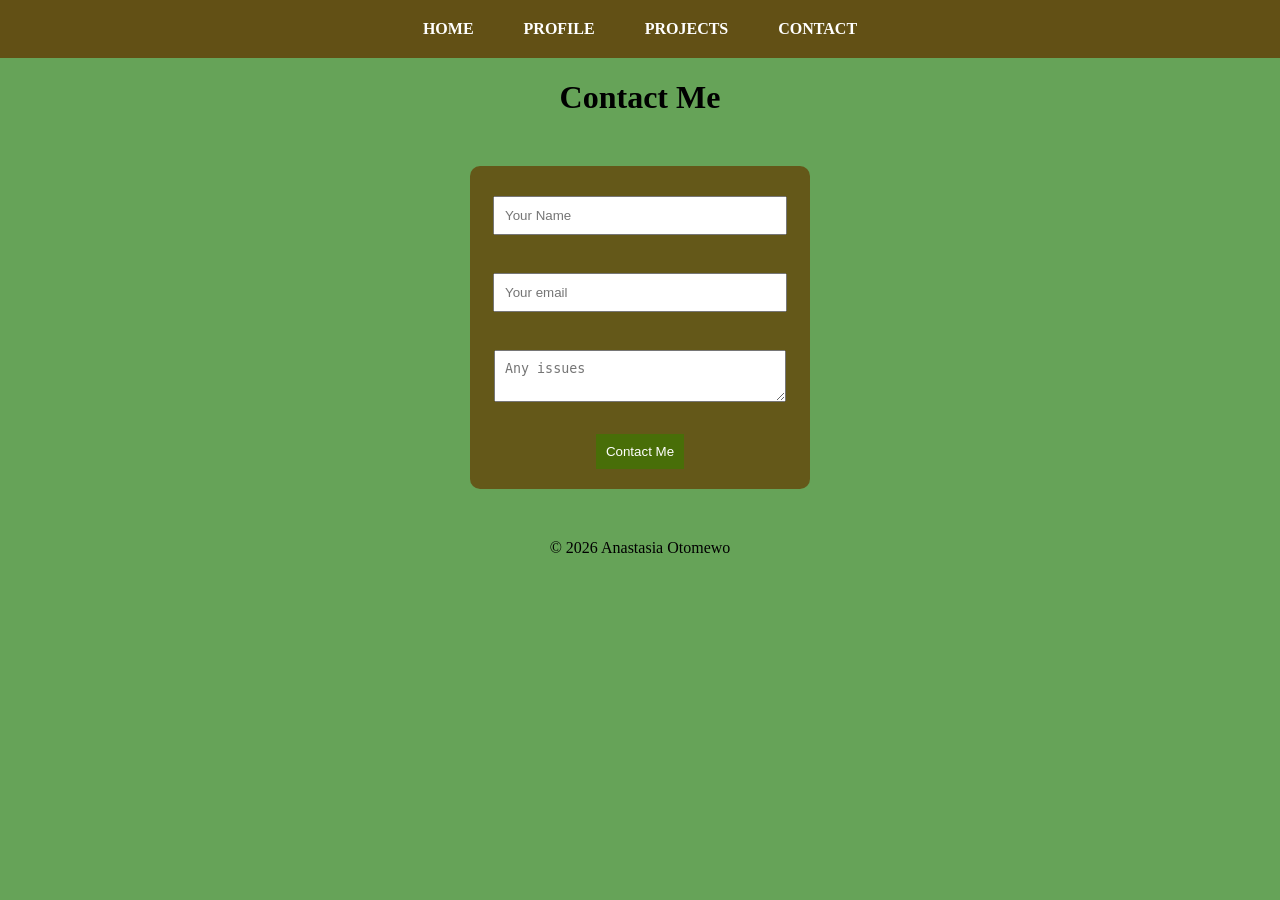
<file: contact.html>
<!DOCTYPE html>
<html>
<head>
    <title>Contact</title>
    <link rel="stylesheet" href="style.css">
</head>
<body>

<nav>
    <a href="index.html">HOME</a>
    <a href="profile.html">PROFILE</a>
    <a href="projects.html">PROJECTS</a>
    <a href="contact.html">CONTACT</a>
</nav>

<h1>Contact Me</h1>

<form>
    <input type="text" placeholder="Your Name" required><br><br>
    <input type="email" placeholder="Your email" required><br><br>
    <textarea placeholder="Any issues"></textarea><br><br>
    <button type="submit">Contact Me</button>
</form>
<footer>
    <p>© 2026 Anastasia Otomewo</p>
</footer>
<script>
window.addEventListener("load", () => {
  document.body.classList.add("loaded");
});
</script>
</body>
</html>
</file>
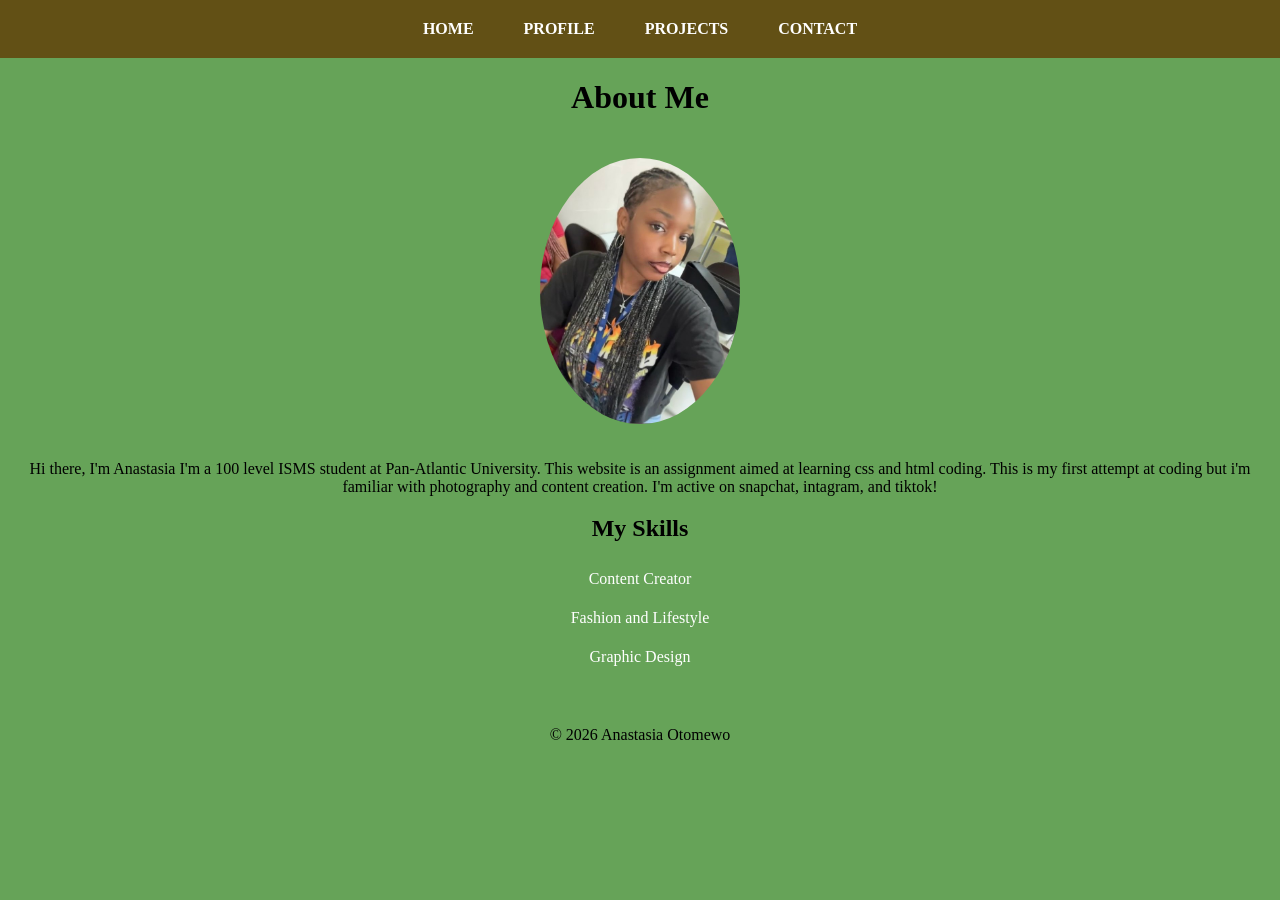
<file: profile.html>
<!DOCTYPE html>
<html>
<head>
    <title>Profile</title>
    <link rel="stylesheet" href="style.css">
</head>
<body>

<body>

<nav>
    <a href="index.html">HOME</a>
    <a href="profile.html">PROFILE</a>
    <a href="projects.html">PROJECTS</a>
    <a href="contact.html">CONTACT</a>
</nav>

<h1>About Me</h1>

<div class="profile-container">

    <img src="pfp.jpg" class="profile-pic">

    <div class="profile-text">
        <p>
            Hi there, I'm Anastasia
            I'm a 100 level ISMS student at Pan-Atlantic University. This website is an assignment
            aimed at learning css and html coding. This is my first attempt at coding but i'm familiar
            with photography and content creation. I'm active on snapchat, intagram, and tiktok!
        </p>

        <h2>My Skills</h2>
        <ul class="skills">
            <li>Content Creator</li>
            <li>Fashion and Lifestyle</li>
            <li>Graphic Design</li>
        </ul>
    </div>

</div>

<footer>
    <p>© 2026 Anastasia Otomewo</p>
</footer>

</body>
<script>
window.addEventListener("load", () => {
  document.body.classList.add("loaded");
});
</script>
</body>
</html>
</file>
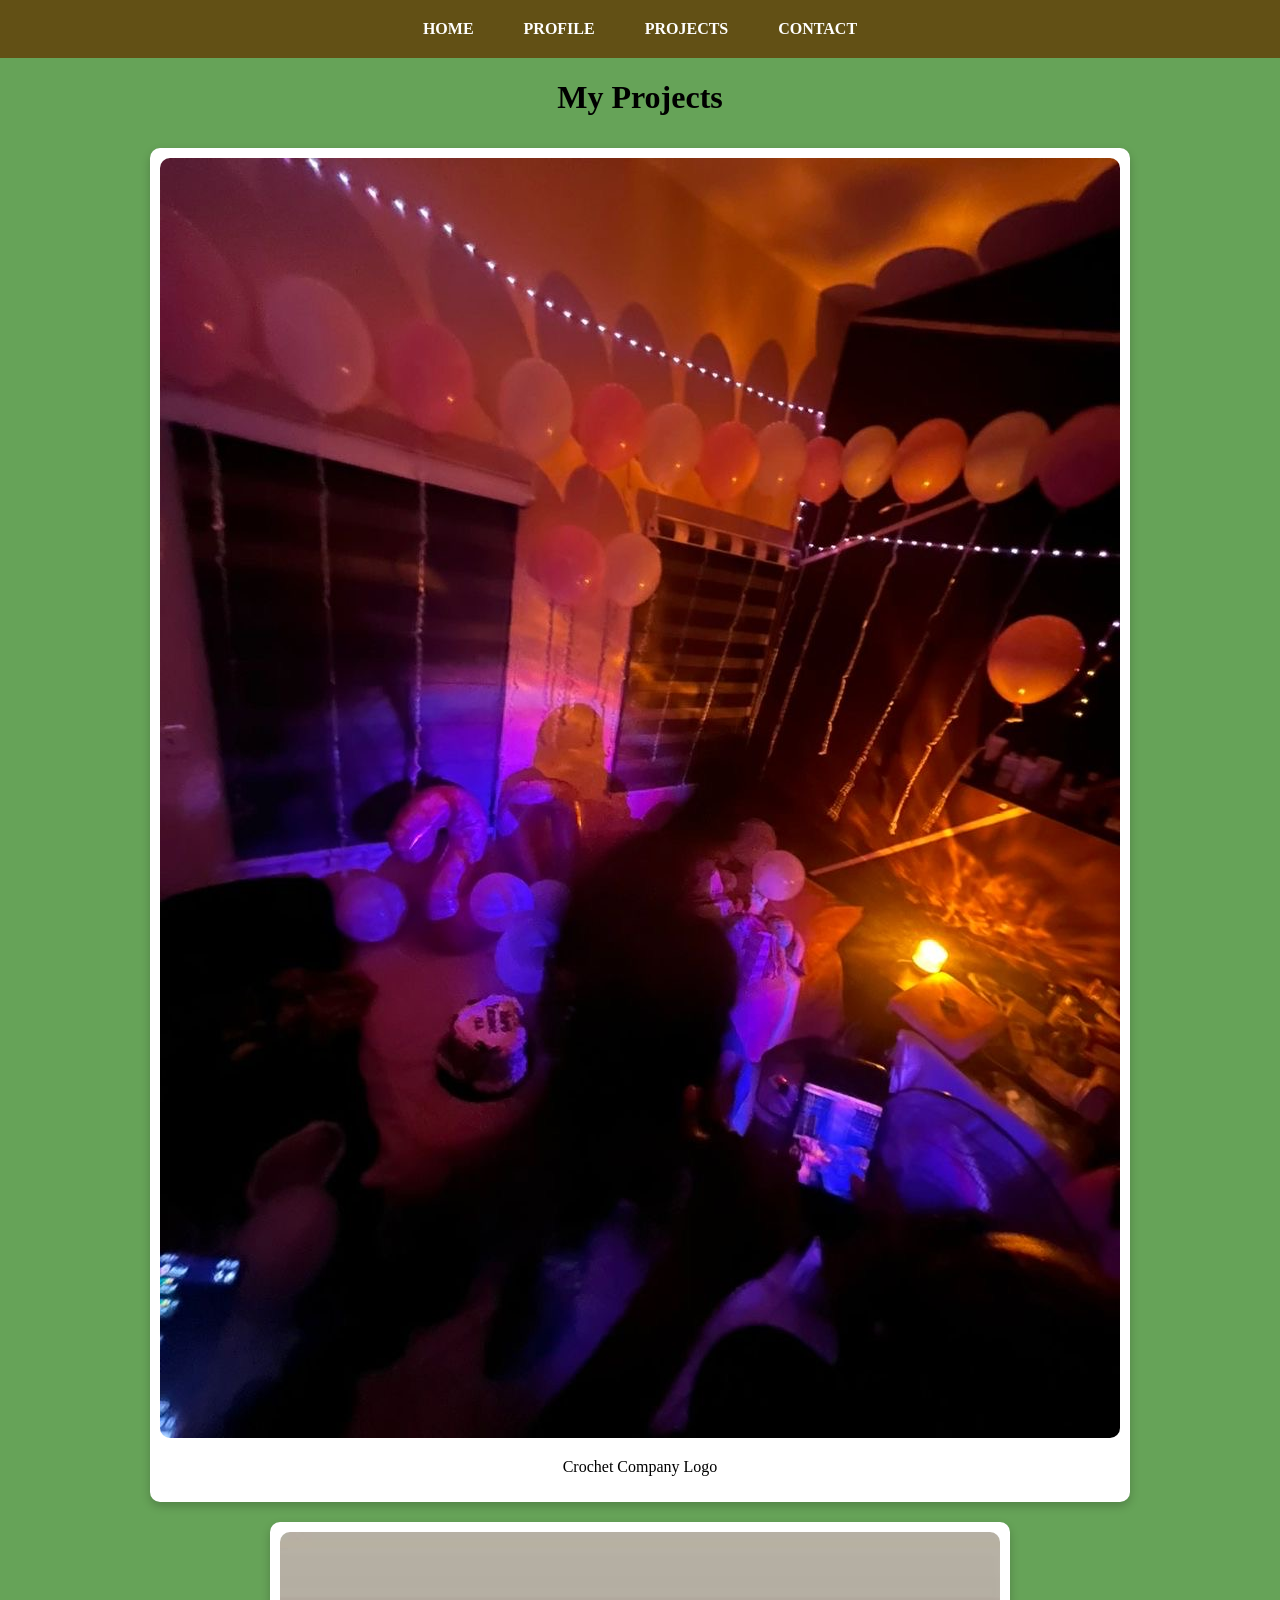
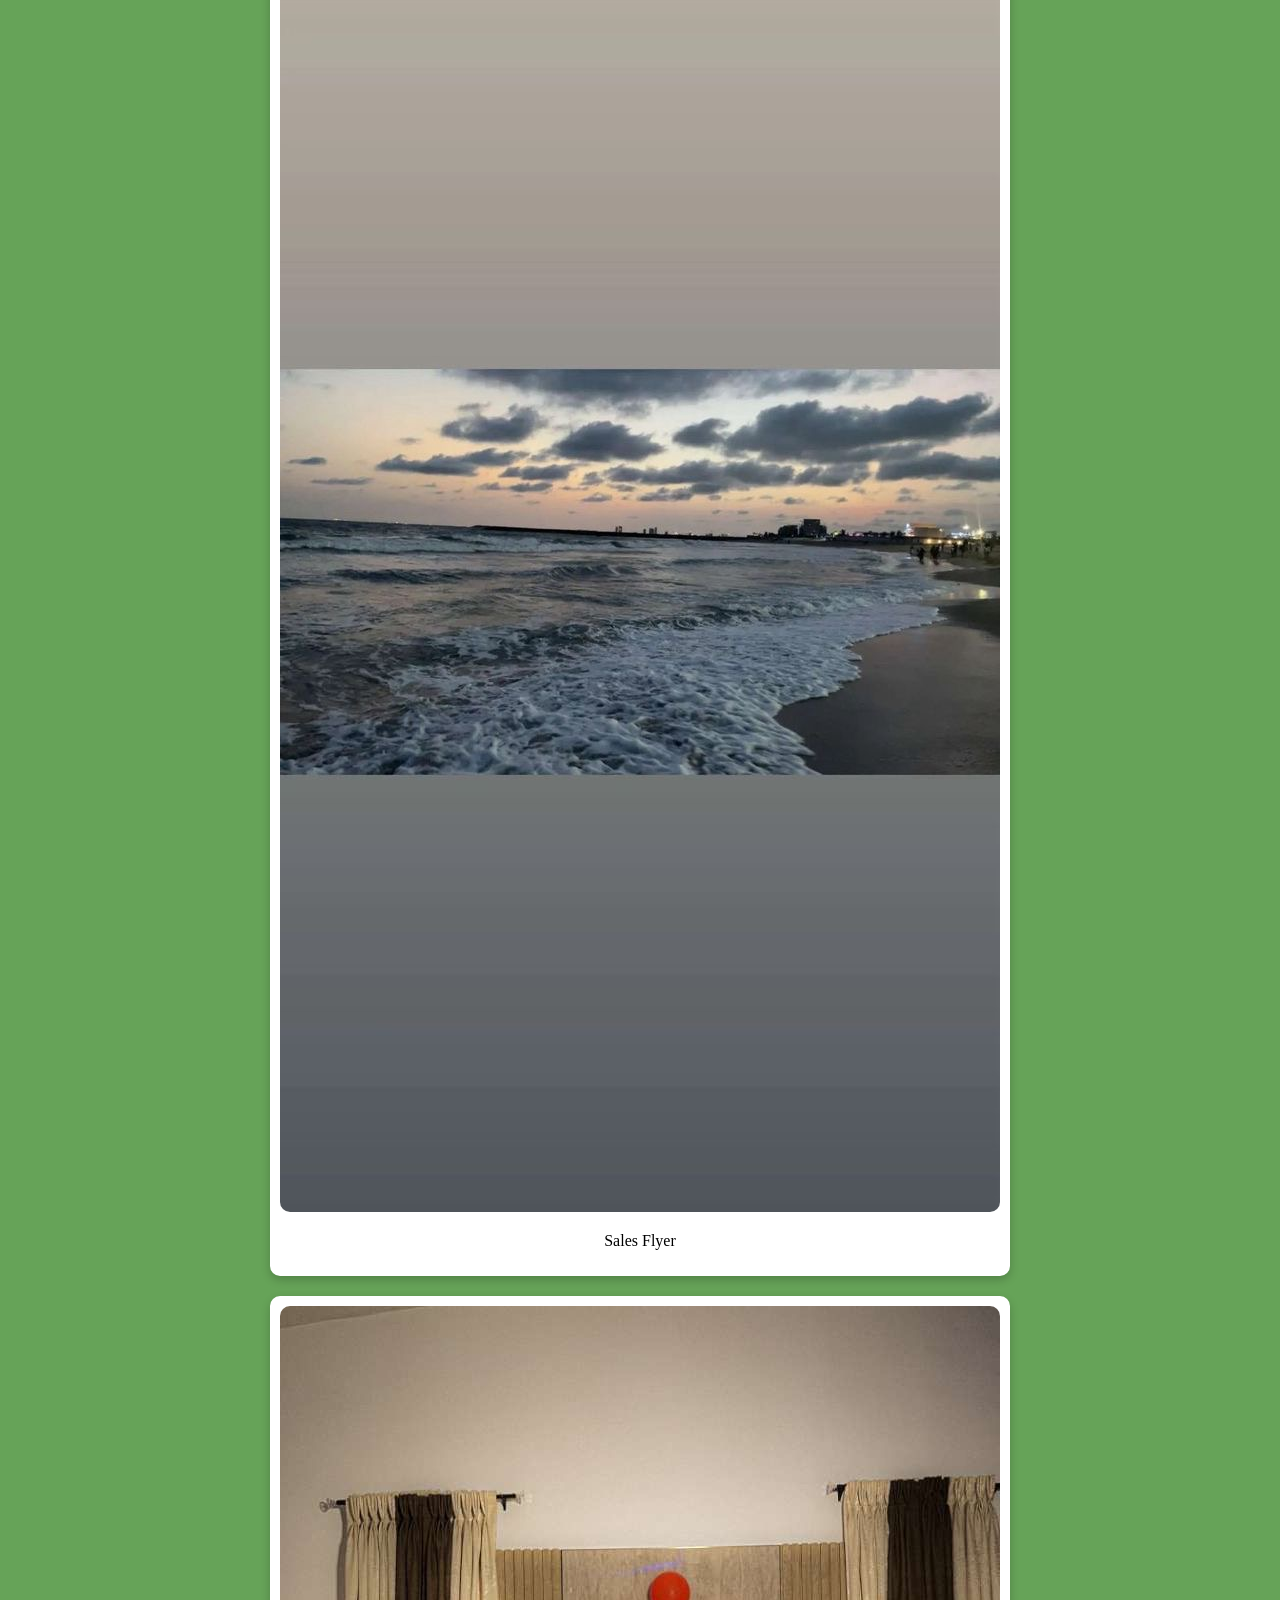
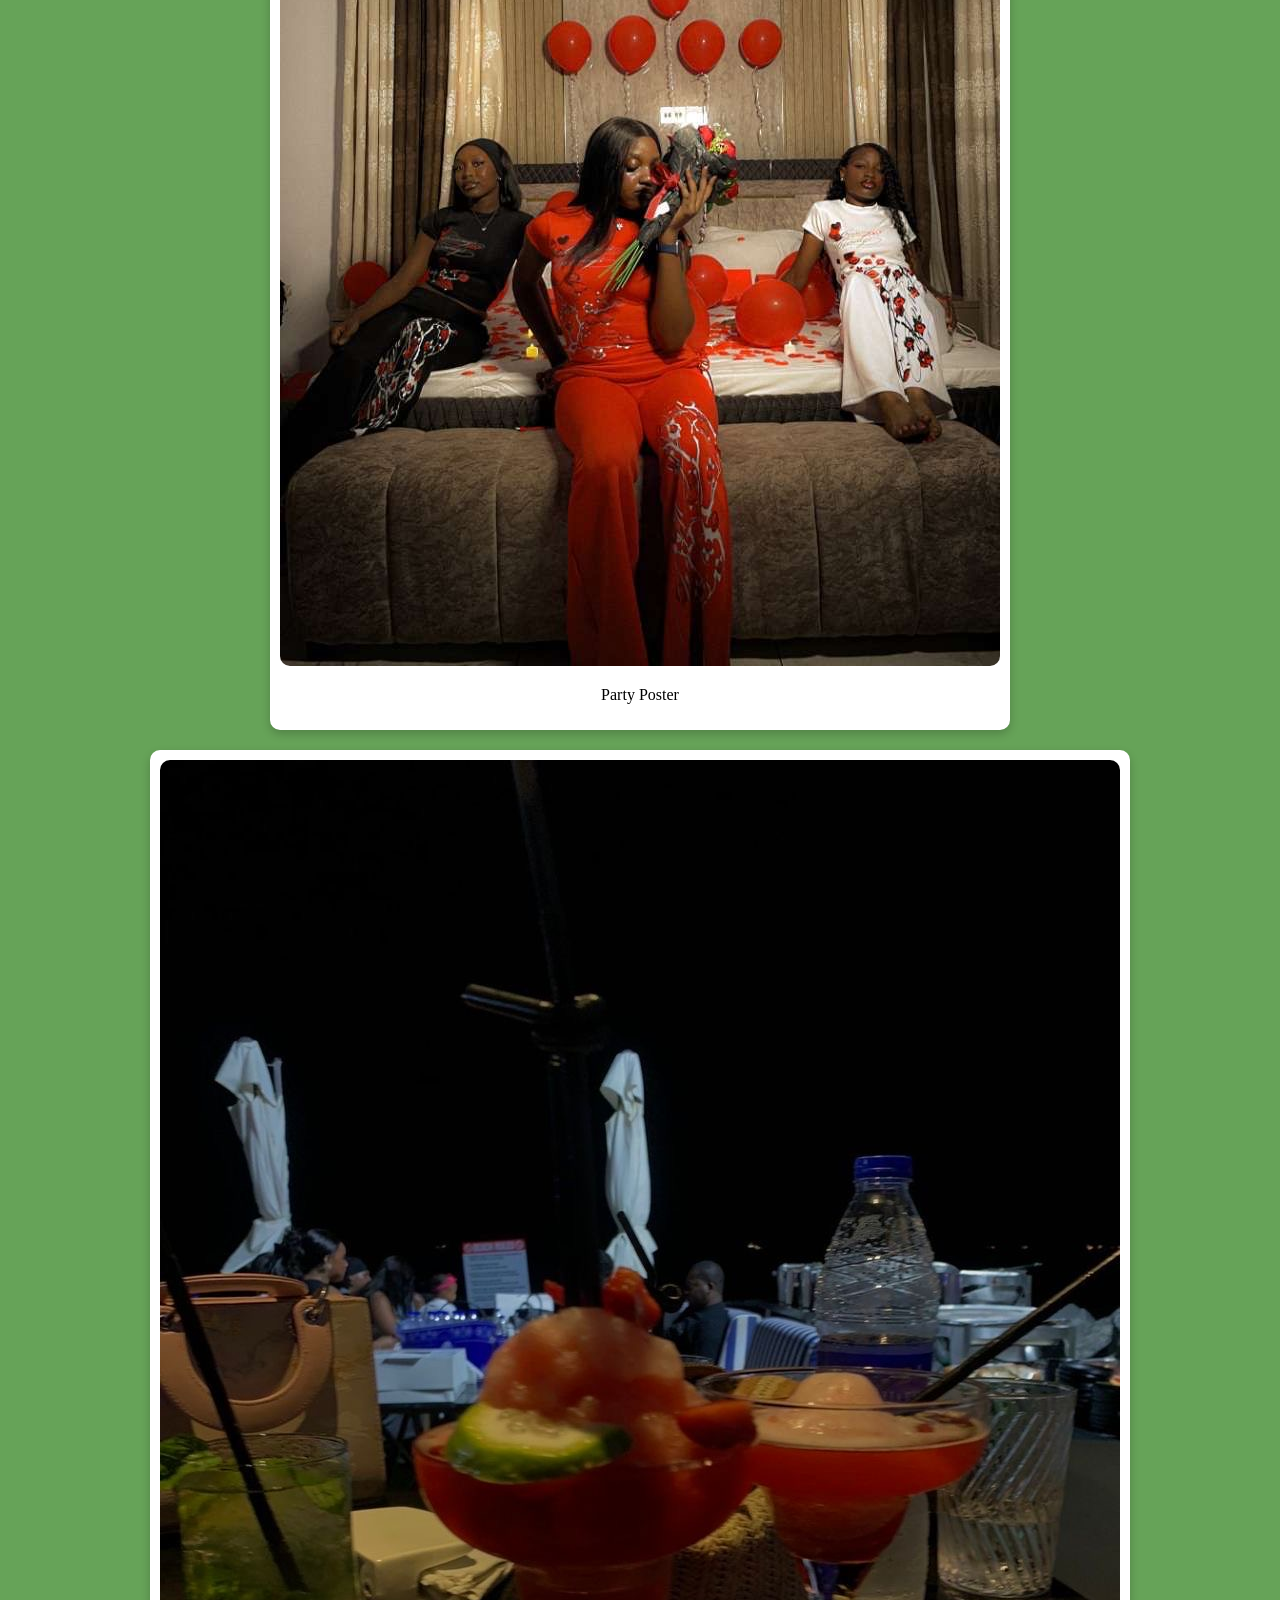
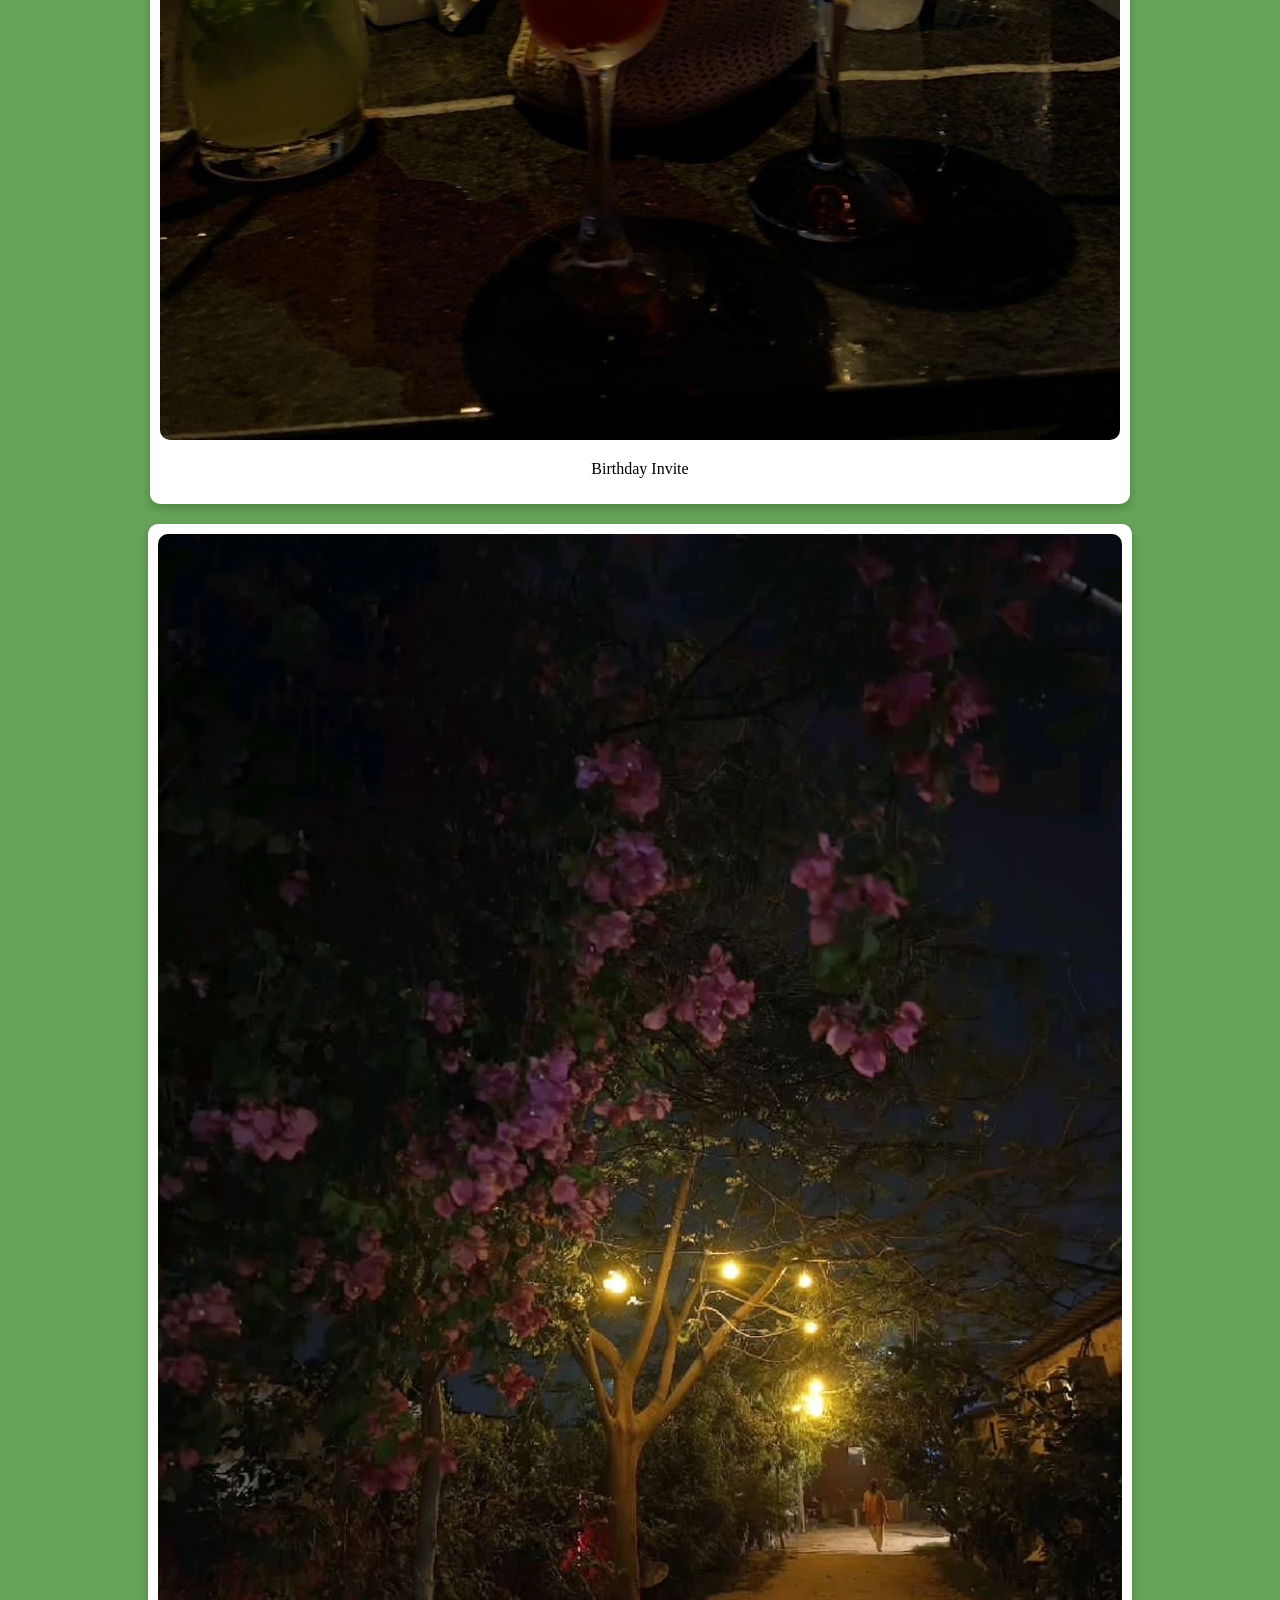
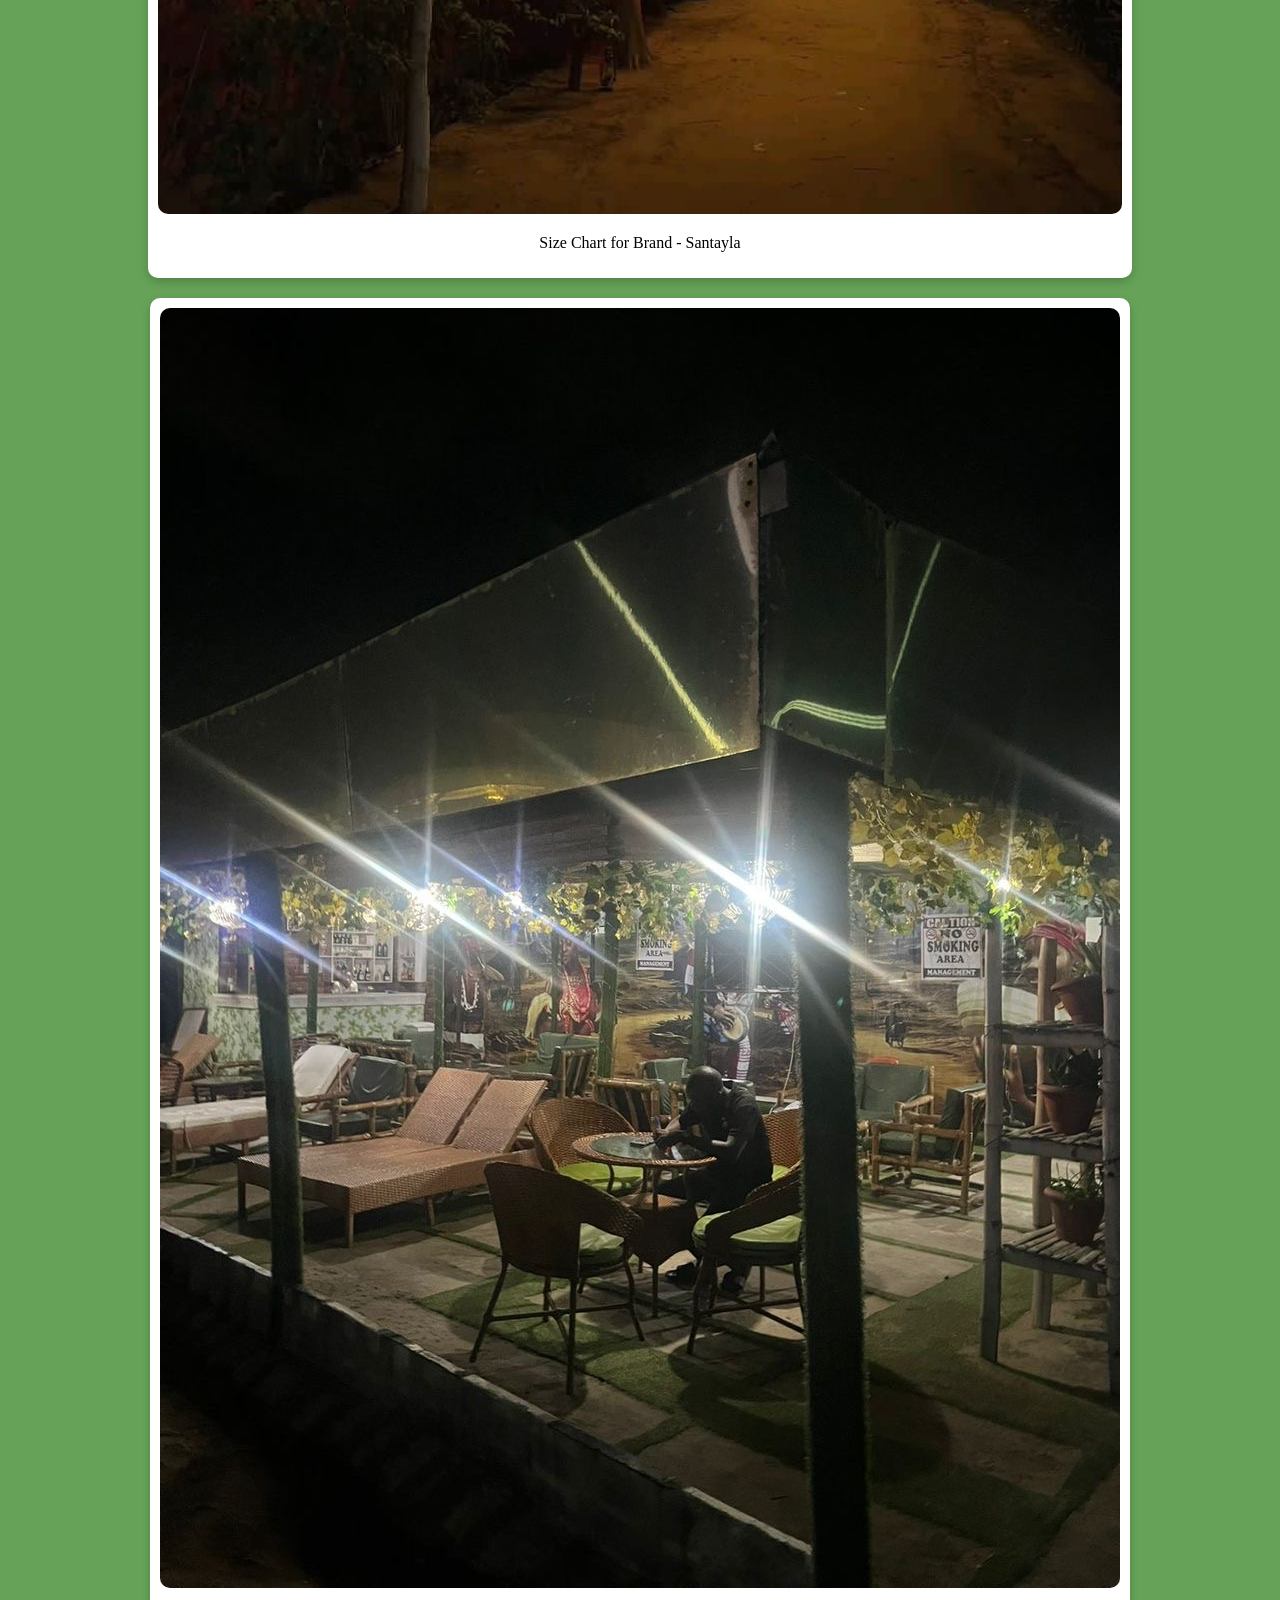
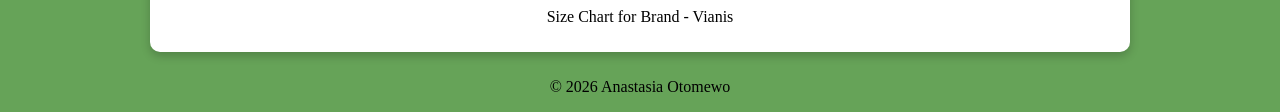
<file: projects.html>
<!DOCTYPE html>
<html>
<head>
    <title>Projects</title>
    <link rel="stylesheet" href="style.css">
</head>
<body>

<nav>
    <a href="index.html">HOME</a>
    <a href="profile.html">PROFILE</a>
    <a href="projects.html">PROJECTS</a>
    <a href="contact.html">CONTACT</a>
</nav>

<h1>My Projects</h1>

<div class="gallery">

    <div>
        <img src="photo1.jpg">
        <p>Crochet Company Logo</p>
    </div>

    <div>
        <img src="photo2.jpg">
        <p>Sales Flyer</p>
    </div>

    <div>
        <img src="photo3.jpg">
        <p>Party Poster</p>
    </div>

    <div>
        <img src="photo4.jpg">
        <p>Birthday Invite</p>
    </div>

    <div>
        <img src="photo5.jpg">
        <p>Size Chart for Brand - Santayla</p>
    </div>

    <div>
        <img src="photo6.jpg">
        <p>Size Chart for Brand - Vianis</p>
    </div>

</div>
<footer>
    <p>© 2026 Anastasia Otomewo</p>
</footer>
<script>
window.addEventListener("load", () => {
  document.body.classList.add("loaded");
});
</script>
</body>
</html>
</file>
<file: style.css>
body {
    font-family: 'Times New Roman', Times, serif;
    margin: 0;
    text-align: center;
    background-color: #177402a8;
}

/* NAVBAR */
nav {
    background: #613701c3;
    padding: 20px;
    display: flex;
    justify-content: center;
}

nav a {
    color: white;
    margin: 0 25px;
    text-decoration: none;
    font-weight: bold;
}


/* PROJECT GALLERY (FLEXBOX) */
.gallery {
    display: flex;
    flex-wrap: wrap;
    justify-content: center;
}

.gallery img {
    width: 100%;
    border-radius: 10px;
    transition: transform 0.3s;
}


/* RESPONSIVE (PHONE) */
@media (max-width: 600px) {
    nav {
        flex-direction: row;
    }

    .gallery img {
        width: 90%;
    }

    form {
        width: 90%;
    }
}
.profile-container {
    flex-direction: column;
}

.profile-text {
    text-align: center;
}
.hero {
    background: linear-gradient(to right, rgba(243, 163, 223, 0.904), rgba(99, 135, 0, 0.704));
    color: rgba(252, 250, 250, 0.943);
    padding: 60px 20px;
}
.gallery div {
    margin: 10px;
    padding: 10px;
    border-radius: 10px;
    background: white;
    box-shadow: 0 4px 10px rgba(0,0,0,0.2);
}
form {
    background: rgba(101, 59, 0, 0.709);
    padding: 20px;
    margin: 50px auto;
    width: 300px;
    border-radius: 10px;
}

input, textarea {
    width: 90%;
    padding: 10px;
    margin: 10px 0;
}

button {
    background: rgba(59, 121, 0, 0.67);
    color: rgb(255, 255, 255);
    padding: 10px;
    border: none;
    cursor: pointer;
}

button:hover {
    background: pink;
}
.profile-container {
    display: flex;
    justify-content: center;
    align-items: center;
    gap: 20px;
    padding: 20px;
}

.profile-pic {
    width: 200px;
    border-radius: 50%;
}

.profile-text {
    max-width: 100%;
    text-align: center;
}

.skills {
    list-style: none;
    padding: 0;
}

.skills li {
    background: rgba(120, 62, 0, 0.79);
    color: white;
    margin: 5px 0;
    padding: 8px;
    border-radius: 5px;
}
.skills li {
    background: #ffffff00;
}
.skills li:hover {
    background: pink;
}
.hero {
    min-height: 80vh;
    display: flex;
    flex-direction: column;
    justify-content: center;
}
.hero h1 {
    font-size: 40px;
    margin-bottom: 10px;
}

.hero p {
    font-size: 18px;
}
body {
  opacity: 0;
  transition: opacity 2s ease;
}

body.loaded {
  opacity: 1;
}
</file>
